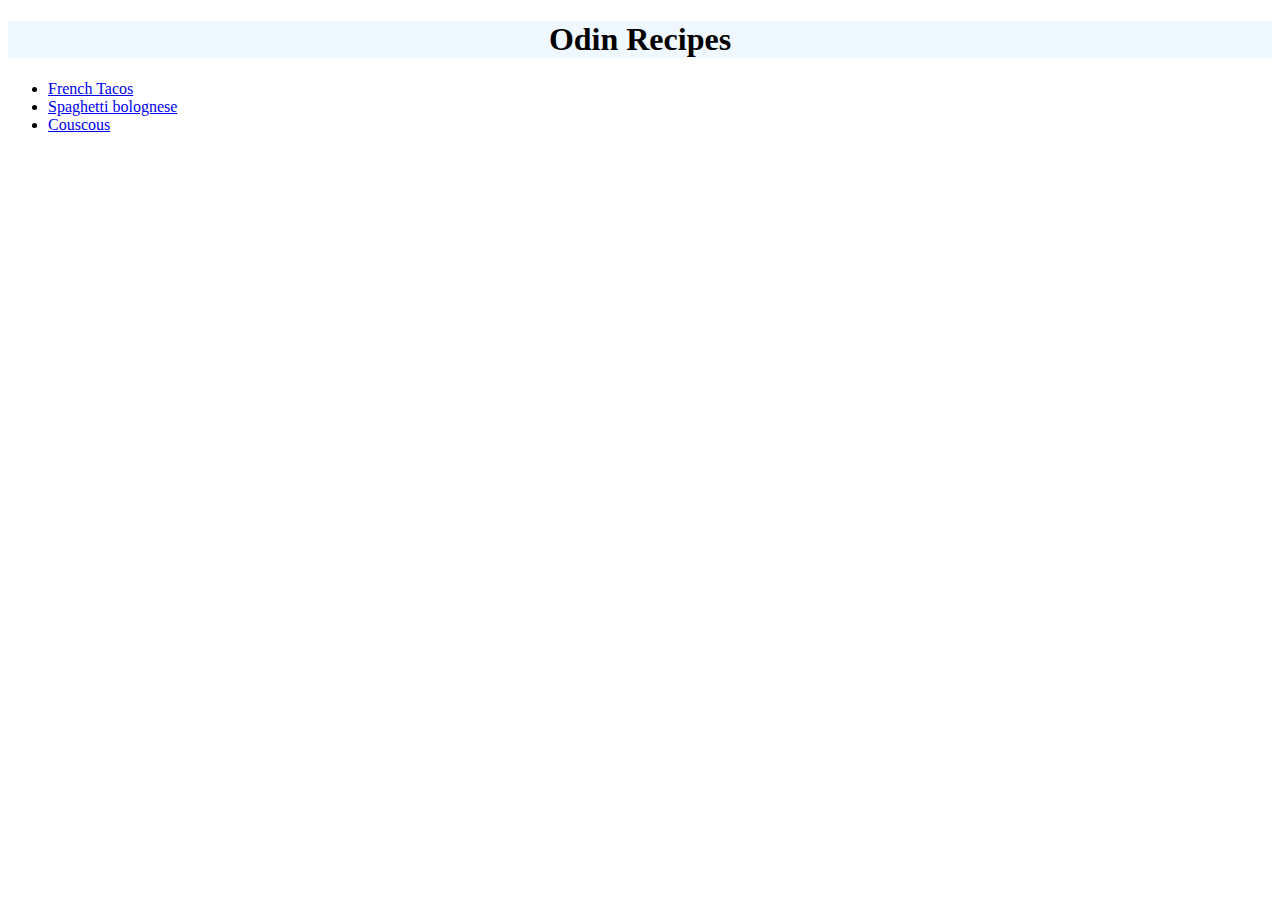
<file: index.html>
<!DOCTYPE html>
<html lang="en">
    <head>
        <meta charset="UTF-8">
        <title>Recipes</title>
        <link rel="stylesheet" href="styles.css">
    </head>

    <body>
        <h1 id="title">Odin Recipes</h1>
        <ul>
          <li><a href="recipes/french-tacos.html">French Tacos</a></li>
          <li><a href="recipes/spaghetti-bolognese.html">Spaghetti bolognese</a></li>
          <li><a href="recipes/couscous.html">Couscous</a></li>
        </ul>
    </body>
</html>
</file>
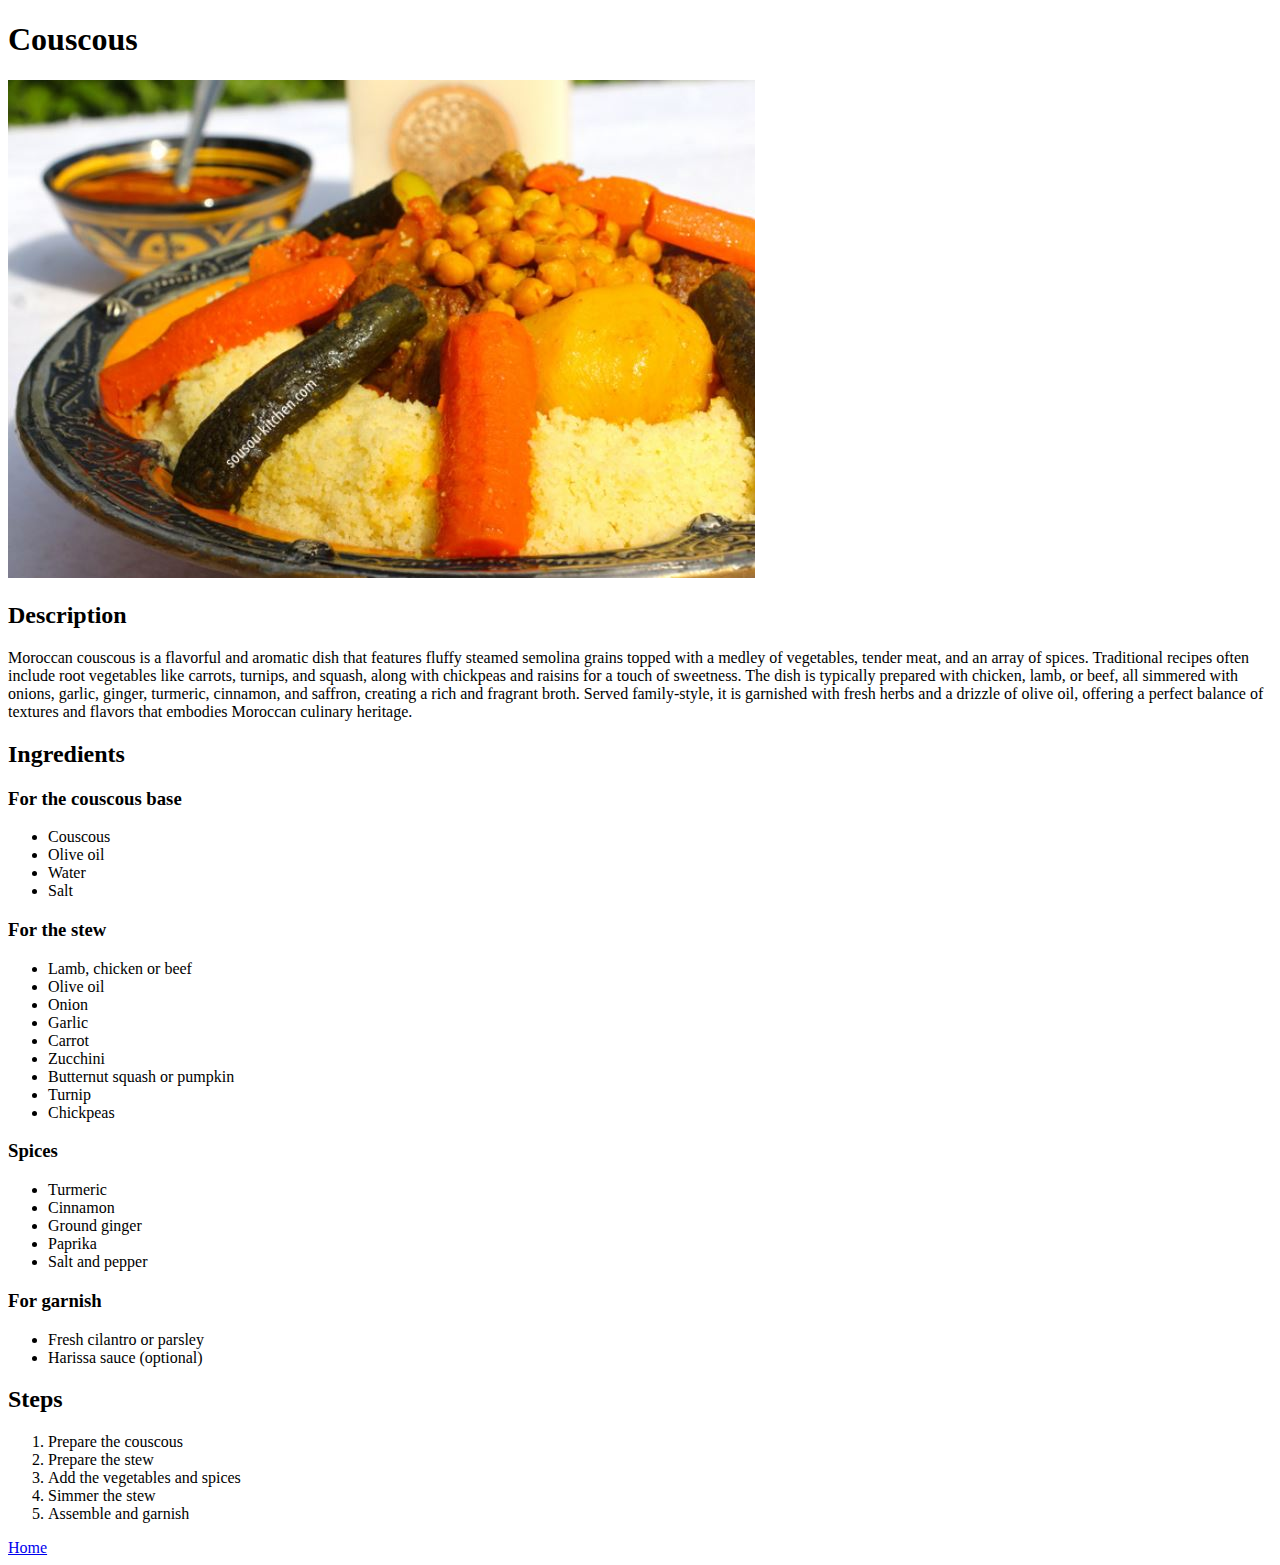
<file: recipes/couscous.html>
<!DOCTYPE html>
<html lang="en">
    <head>
        <meta charset="UTF-8">
        <title>Couscous recipe</title>
        <link rel="stylesheet" href="../styles.css">
    </head>

    <body>
      <h1 id="couscous-title">Couscous</h1>
      <img src="./images/couscous.jpg" alt="Couscous served on a big bowl">
      <h2>Description</h2>
      <p>Moroccan couscous is a flavorful and aromatic dish that features fluffy steamed semolina grains topped with a medley of vegetables, tender meat, and an array of spices. Traditional recipes often include root vegetables like carrots, turnips, and squash, along with chickpeas and raisins for a touch of sweetness. The dish is typically prepared with chicken, lamb, or beef, all simmered with onions, garlic, ginger, turmeric, cinnamon, and saffron, creating a rich and fragrant broth. Served family-style, it is garnished with fresh herbs and a drizzle of olive oil, offering a perfect balance of textures and flavors that embodies Moroccan culinary heritage.</p>
      <h2>Ingredients</h2>
      <h3>For the couscous base</h3>
      <ul>
        <li>Couscous</li>
        <li>Olive oil</li>
        <li>Water</li>
        <li>Salt</li>
      </ul>
      <h3>For the stew</h3>
      <ul>
        <li>Lamb, chicken or beef</li>
        <li>Olive oil</li>
        <li>Onion</li>
        <li>Garlic</li>
        <li>Carrot</li>
        <li>Zucchini</li>
        <li>Butternut squash or pumpkin</li>
        <li>Turnip</li>
        <li>Chickpeas</li>
      </ul>
      <h3>Spices</h3>
      <ul>
        <li>Turmeric</li>
        <li>Cinnamon</li>
        <li>Ground ginger</li>
        <li>Paprika</li>
        <li>Salt and pepper</li>
      </ul>
      <h3>For garnish</h3>
      <ul>
        <li>Fresh cilantro or parsley</li>
        <li>Harissa sauce (optional)</li>
      </ul>
      <h2>Steps</h2>
        <ol>
            <li>Prepare the couscous</li>
            <li>Prepare the stew</li>
            <li>Add the vegetables and spices</li>
            <li>Simmer the stew</li>
            <li>Assemble and garnish</li>
        </ol>
      <a href="../index.html">Home</a>
    </body>
</html>
</file>
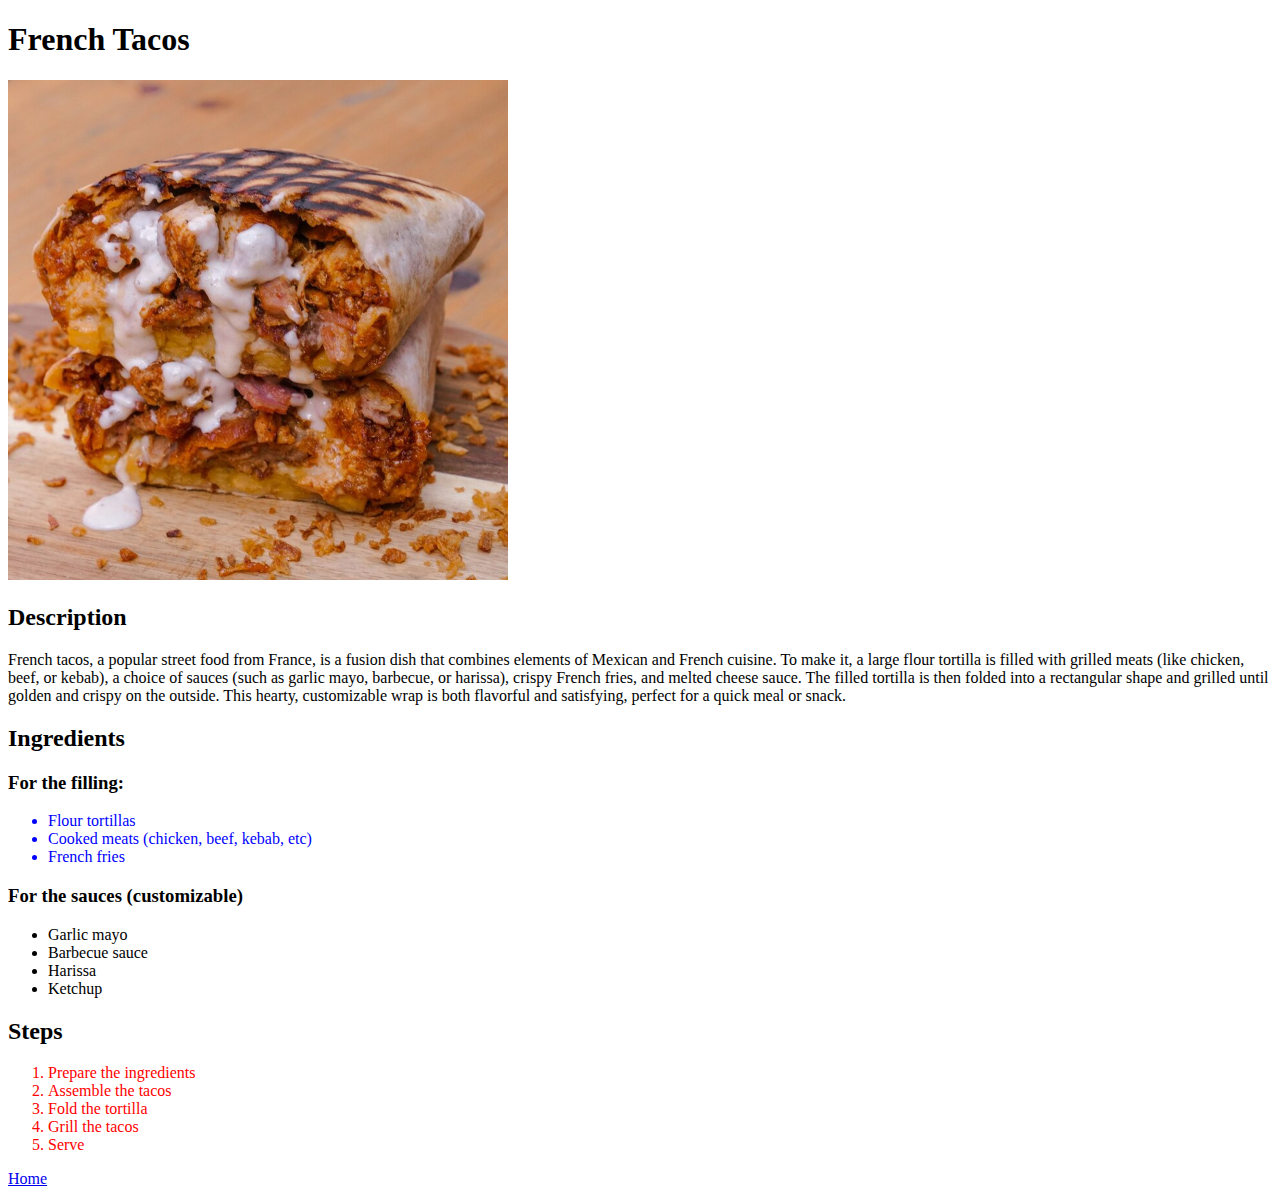
<file: recipes/french-tacos.html>
<!DOCTYPE html>
<html lang="en">
    <head>
        <meta charset="UTF-8">
        <title>French Tacos</title>
        <link rel="stylesheet" href="../styles.css">
    </head>

    <body>
      <h1>French Tacos</h1>
      <img id="tacos" src="./images/french-tacos-a.jpg" alt="A french tacos sliced in half">
      <h2>Description</h2>
      <p>French tacos, a popular street food from France, is a fusion dish that combines elements of Mexican and French cuisine. To make it, a large flour tortilla is filled with grilled meats (like chicken, beef, or kebab), a choice of sauces (such as garlic mayo, barbecue, or harissa), crispy French fries, and melted cheese sauce. The filled tortilla is then folded into a rectangular shape and grilled until golden and crispy on the outside. This hearty, customizable wrap is both flavorful and satisfying, perfect for a quick meal or snack.</p>
      <h2>Ingredients</h2>
      <h3>For the filling:</h3>
      <ul id="filling-ingredients">
        <li>Flour tortillas</li>
        <li>Cooked meats (chicken, beef, kebab, etc)</li>
        <li>French fries</li>
      </ul>
      <h3>For the sauces (customizable)</h3>
      <ul>
        <li>Garlic mayo</li>
        <li>Barbecue sauce</li>
        <li>Harissa</li>
        <li>Ketchup</li>
      </ul>
      <h2>Steps</h2>
        <ol id="steps">
            <li>Prepare the ingredients</li>
            <li>Assemble the tacos</li>
            <li>Fold the tortilla</li>
            <li>Grill the tacos</li>
            <li>Serve</li>
        </ol>
      <a href="../index.html">Home</a>
    </body>
</html>
</file>
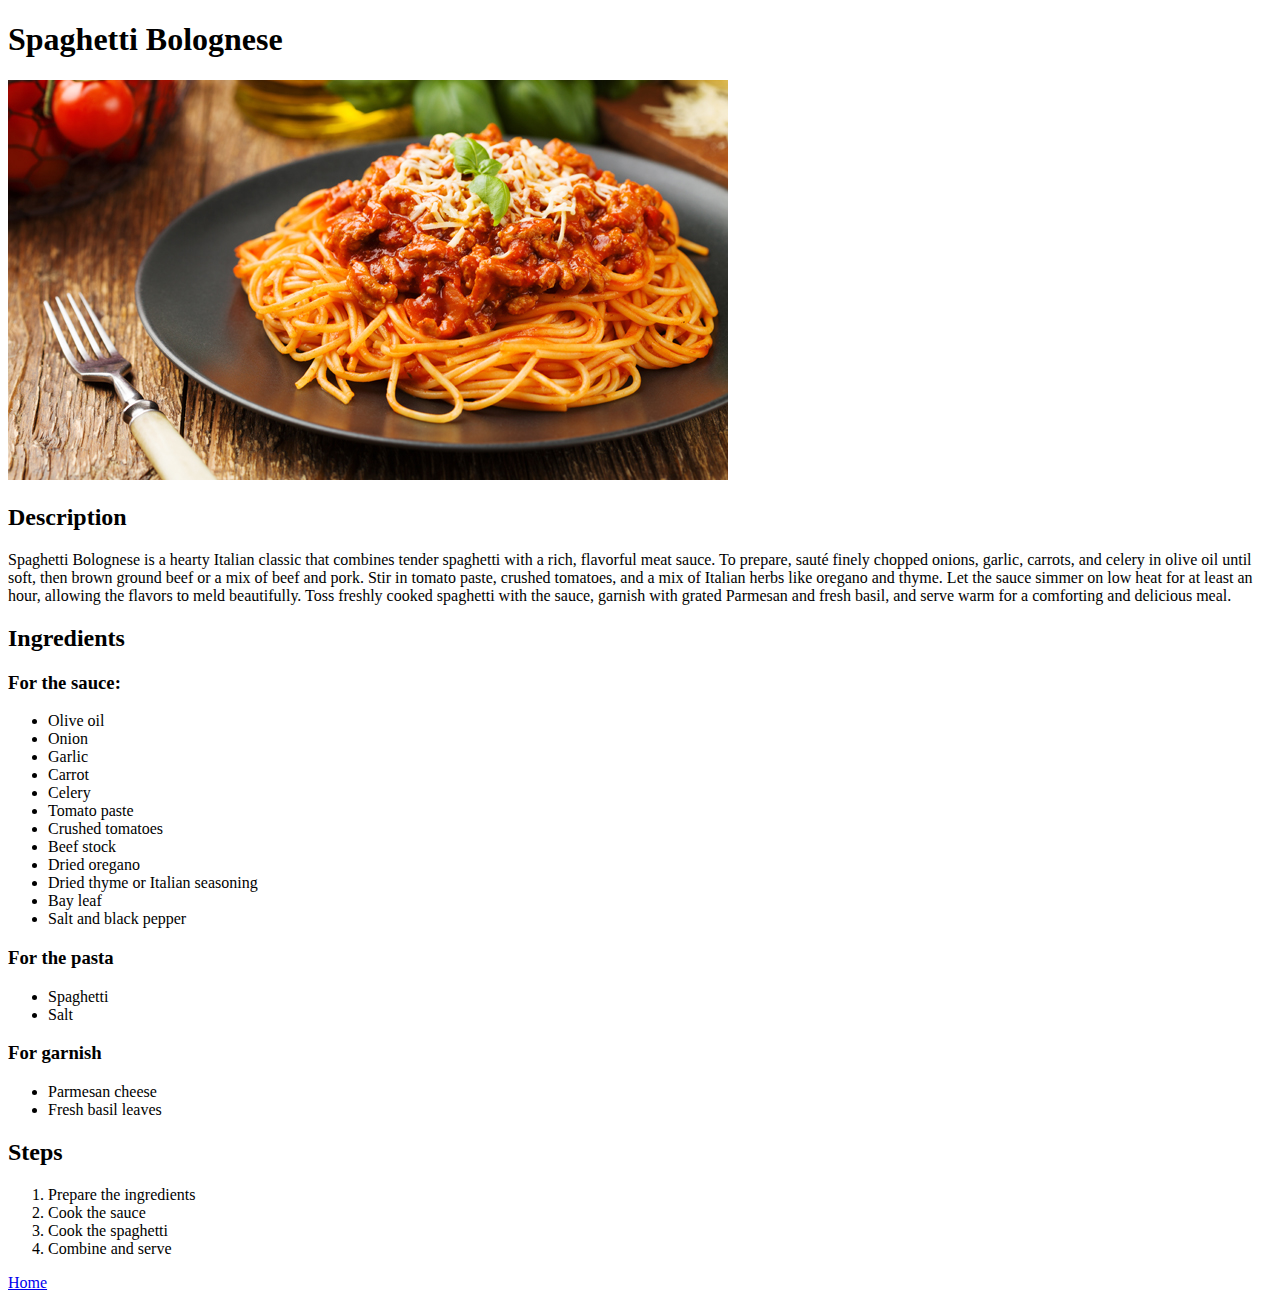
<file: recipes/spaghetti-bolognese.html>
<!DOCTYPE html>
<html lang="en">
    <head>
        <meta charset="UTF-8">
        <title>Spaghetti Bolognese</title>
        <link rel="stylesheet" href="../styles.css">
    </head>

    <body>
      <h1>Spaghetti Bolognese</h1>
      <img src="./images/spaghetti-bolognese.jpg" alt="Spaghetti bolognese on a plate">
      <h2>Description</h2>
      <p>
        Spaghetti Bolognese is a hearty Italian classic that combines tender spaghetti with a rich, flavorful meat sauce. To prepare, sauté finely chopped onions, garlic, carrots, and celery in olive oil until soft, then brown ground beef or a mix of beef and pork. Stir in tomato paste, crushed tomatoes, and a mix of Italian herbs like oregano and thyme. Let the sauce simmer on low heat for at least an hour, allowing the flavors to meld beautifully. Toss freshly cooked spaghetti with the sauce, garnish with grated Parmesan and fresh basil, and serve warm for a comforting and delicious meal.</p>
      <h2>Ingredients</h2>
      <h3>For the sauce:</h3>
      <ul>
        <li>Olive oil</li>
        <li>Onion</li>
        <li>Garlic</li>
        <li>Carrot</li>
        <li>Celery</li>
        <li>Tomato paste</li>
        <li>Crushed tomatoes</li>
        <li>Beef stock</li>
        <li>Dried oregano</li>
        <li>Dried thyme or Italian seasoning</li>
        <li>Bay leaf</li>
        <li>Salt and black pepper</li>
      </ul>
      <h3>For the pasta</h3>
      <ul>
        <li>Spaghetti</li>
        <li>Salt</li>
      </ul>
      <h3>For garnish</h3>
      <ul>
        <li>Parmesan cheese</li>
        <li>Fresh basil leaves</li>
      </ul>
      <h2>Steps</h2>
        <ol>
            <li>Prepare the ingredients</li>
            <li>Cook the sauce</li>
            <li>Cook the spaghetti</li>
            <li>Combine and serve</li>
        </ol>
      <a href="../index.html">Home</a>
    </body>
</html>
</file>
<file: styles.css>
/* Home page */

#title {
    background-color: aliceblue;
    text-align: center;
}

/* French Tacos page */

#tacos {
    height: auto;
    width: 500px;
}

#filling-ingredients {
    color: blue;
}

#steps {
    color: red;
}

/* Couscous page */

#couscous-title {
    font-family: "Brush Script MT", cursive;
}

/* Spaghetti page */
</file>
